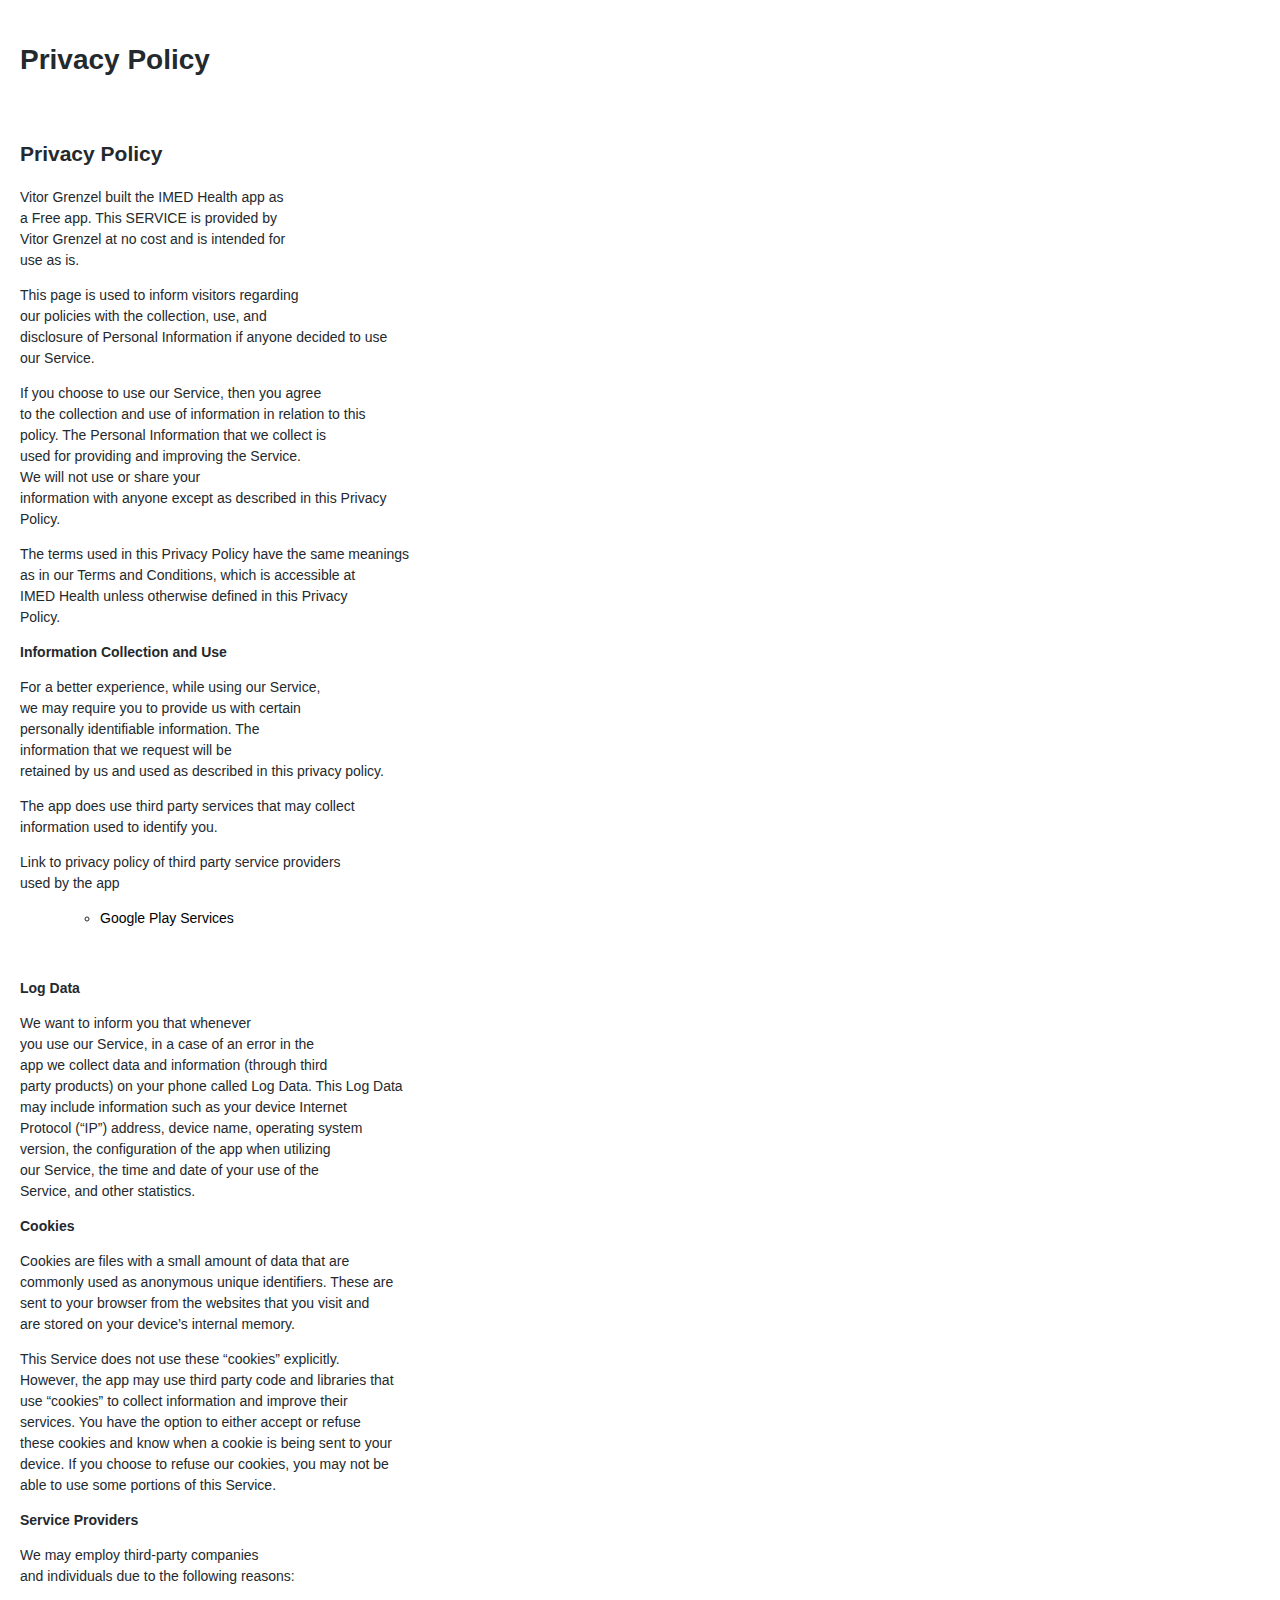
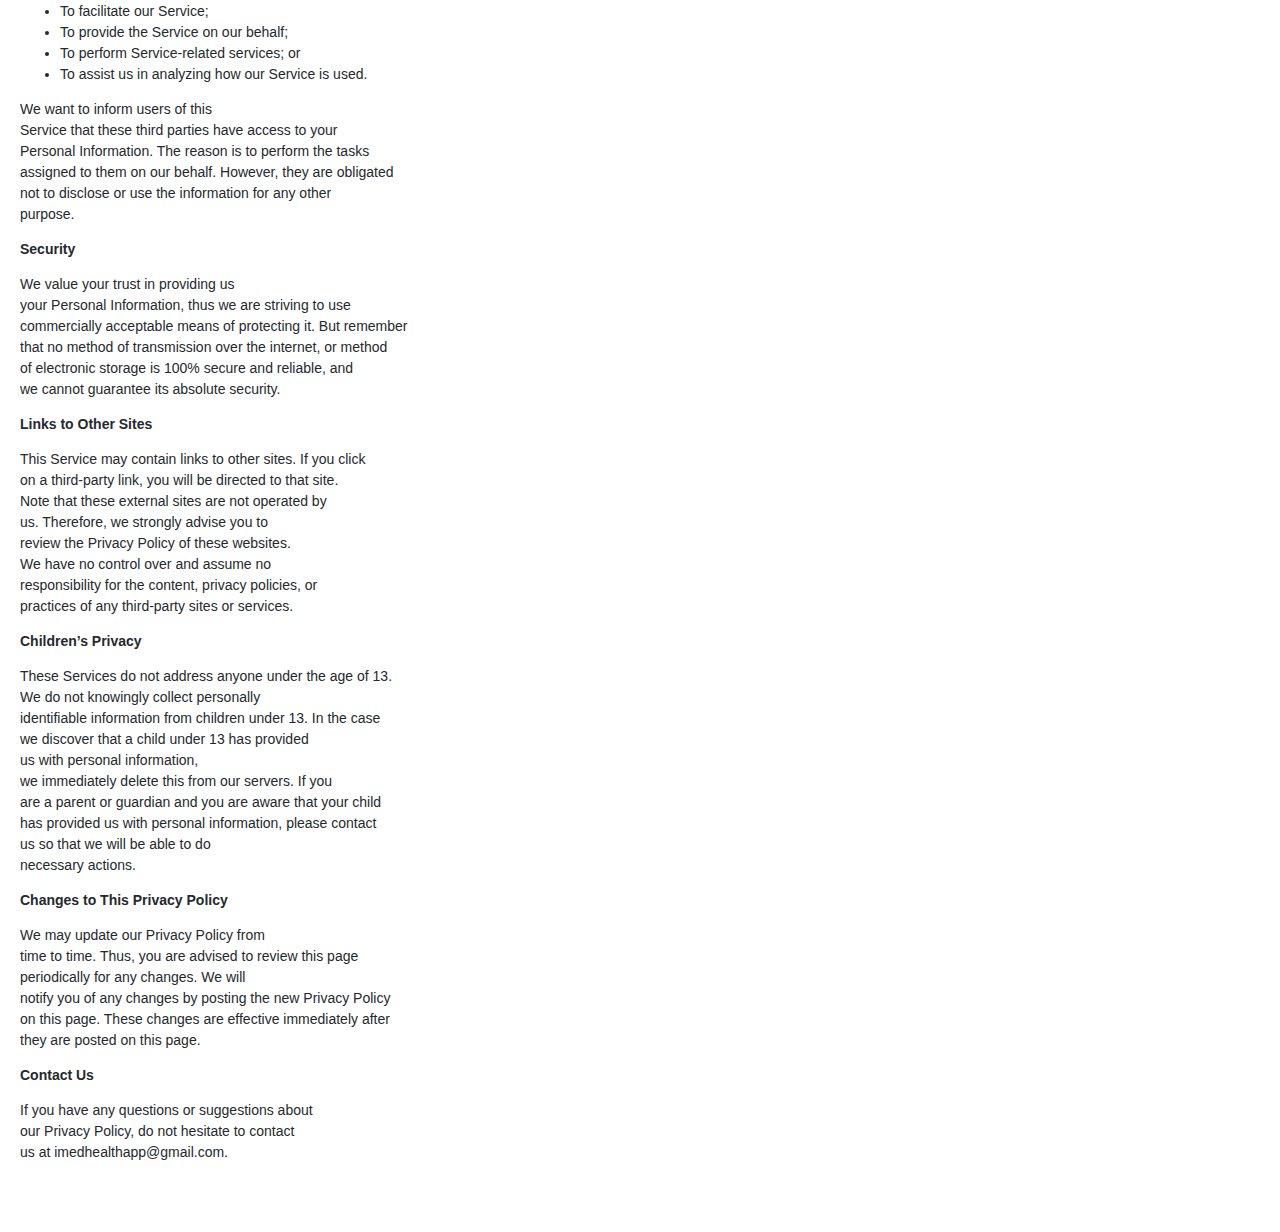
<file: politica-privacidade.html>
<!DOCTYPE html>
<html lang="pt-BR">

<head>

    <!-- Global site tag (gtag.js) - Google Analytics -->
    <script async src="https://www.googletagmanager.com/gtag/js?id=UA-162699436-1"></script>
    <script>
        window.dataLayer = window.dataLayer || [];
        function gtag() { dataLayer.push(arguments); }
        gtag('js', new Date());

        gtag('config', 'UA-162699436-1');
    </script>

    <meta http-equiv="Content-Type" content="text/html; charset=UTF-8">
    <meta http-equiv="x-ua-compatible" content="ie=edge">
    <title>IMED Health</title>
    <meta name="description"
        content="Baixe já o aplicativo IMED Health para se manter atualizado sobre o COVID-19 em Passo Fundo">
    <meta name="viewport" content="width=device-width, initial-scale=1, shrink-to-fit=no">
    <meta name="twitter:title" content="IMED Health">
    <meta name="twitter:description"
        content="Baixe já o aplicativo IMED Health para se manter atualizado sobre o COVID-19 em Passo Fundo">
    <meta name="twitter:card" content="summary_large_image">
    <meta property="og:image"
        content="https://cdn.landen.co/nn03rg57qkag/assets/ovefls6y.png?w=1200&amp;h=630&amp;fit=crop">
    <meta property="og:image:width" content="1200">
    <meta property="og:image:height" content="630">
    <meta name="twitter:image"
        content="https://cdn.landen.co/nn03rg57qkag/assets/ovefls6y.png?w=1200&amp;h=630&amp;fit=crop">
    <link rel="canonical" href="https://health.imed.edu.br">
    <link rel="icon" href="./assets/icon.png">
    <link rel="stylesheet" href="./assets/style.css">
</head>

<body>
    <section id="post-2100" style="padding: 20px;">
        <header>
            <h1 class="contentTitle">Privacy Policy</h1>
        </header>
        <article class="contentArticle">
            <p>&nbsp;</p>
            <h2>Privacy Policy</h2>
            <p>Vitor Grenzel built the IMED Health app as<br>
                a Free app. This SERVICE is provided by<br>
                Vitor Grenzel at no cost and is intended for<br>
                use as is.</p>
            <p>This page is used to inform visitors regarding<br>
                our policies with the collection, use, and<br>
                disclosure of Personal Information if anyone decided to use<br>
                our Service.</p>
            <p>If you choose to use our Service, then you agree<br>
                to the collection and use of information in relation to this<br>
                policy. The Personal Information that we collect is<br>
                used for providing and improving the Service.<br>
                We will not use or share your<br>
                information with anyone except as described in this Privacy<br>
                Policy.</p>
            <p>The terms used in this Privacy Policy have the same meanings<br>
                as in our Terms and Conditions, which is accessible at<br>
                IMED Health unless otherwise defined in this Privacy<br>
                Policy.</p>
            <p><strong>Information Collection and Use</strong></p>
            <p>For a better experience, while using our Service,<br>
                we may require you to provide us with certain<br>
                personally identifiable information. The<br>
                information that we request will be<br>
                retained by us and used as described in this privacy policy.</p>
            <p>The app does use third party services that may collect<br>
                information used to identify you.</p>
            <div>
                <p>Link to privacy policy of third party service providers<br>
                    used by the app</p>
                <ul>
                    <li style="list-style-type: none;">
                        <ul>
                            <li>
                                <a href="https://www.google.com/policies/privacy/" target="_blank"
                                    rel="noopener noreferrer" style="color: #000">Google Play Services</a>
                            </li>
                        </ul>
                    </li>
                </ul>
                <p>&nbsp;</p>
            </div>
            <p><strong>Log Data</strong></p>
            <p>We want to inform you that whenever<br>
                you use our Service, in a case of an error in the<br>
                app we collect data and information (through third<br>
                party products) on your phone called Log Data. This Log Data<br>
                may include information such as your device Internet<br>
                Protocol (“IP”) address, device name, operating system<br>
                version, the configuration of the app when utilizing<br>
                our Service, the time and date of your use of the<br>
                Service, and other statistics.</p>
            <p><strong>Cookies</strong></p>
            <p>Cookies are files with a small amount of data that are<br>
                commonly used as anonymous unique identifiers. These are<br>
                sent to your browser from the websites that you visit and<br>
                are stored on your device’s internal memory.</p>
            <p>This Service does not use these “cookies” explicitly.<br>
                However, the app may use third party code and libraries that<br>
                use “cookies” to collect information and improve their<br>
                services. You have the option to either accept or refuse<br>
                these cookies and know when a cookie is being sent to your<br>
                device. If you choose to refuse our cookies, you may not be<br>
                able to use some portions of this Service.</p>
            <p><strong>Service Providers</strong></p>
            <p>We may employ third-party companies<br>
                and individuals due to the following reasons:</p>
            <ul>
                <li>To facilitate our Service;</li>
                <li>To provide the Service on our behalf;</li>
                <li>To perform Service-related services; or</li>
                <li>To assist us in analyzing how our Service is used.</li>
            </ul>
            <p>We want to inform users of this<br>
                Service that these third parties have access to your<br>
                Personal Information. The reason is to perform the tasks<br>
                assigned to them on our behalf. However, they are obligated<br>
                not to disclose or use the information for any other<br>
                purpose.</p>
            <p><strong>Security</strong></p>
            <p>We value your trust in providing us<br>
                your Personal Information, thus we are striving to use<br>
                commercially acceptable means of protecting it. But remember<br>
                that no method of transmission over the internet, or method<br>
                of electronic storage is 100% secure and reliable, and<br>
                we cannot guarantee its absolute security.</p>
            <p><strong>Links to Other Sites</strong></p>
            <p>This Service may contain links to other sites. If you click<br>
                on a third-party link, you will be directed to that site.<br>
                Note that these external sites are not operated by<br>
                us. Therefore, we strongly advise you to<br>
                review the Privacy Policy of these websites.<br>
                We have no control over and assume no<br>
                responsibility for the content, privacy policies, or<br>
                practices of any third-party sites or services.</p>
            <p><strong>Children’s Privacy</strong></p>
            <p>These Services do not address anyone under the age of 13.<br>
                We do not knowingly collect personally<br>
                identifiable information from children under 13. In the case<br>
                we discover that a child under 13 has provided<br>
                us with personal information,<br>
                we immediately delete this from our servers. If you<br>
                are a parent or guardian and you are aware that your child<br>
                has provided us with personal information, please contact<br>
                us so that we will be able to do<br>
                necessary actions.</p>
            <p><strong>Changes to This Privacy Policy</strong></p>
            <p>We may update our Privacy Policy from<br>
                time to time. Thus, you are advised to review this page<br>
                periodically for any changes. We will<br>
                notify you of any changes by posting the new Privacy Policy<br>
                on this page. These changes are effective immediately after<br>
                they are posted on this page.</p>
            <p><strong>Contact Us</strong></p>
            <p>If you have any questions or suggestions about<br>
                our Privacy Policy, do not hesitate to contact<br>
                us at imedhealthapp@gmail.com.</p>
            <p>&nbsp;</p>
        </article>
    </section>
</body>

</html>
</file>
